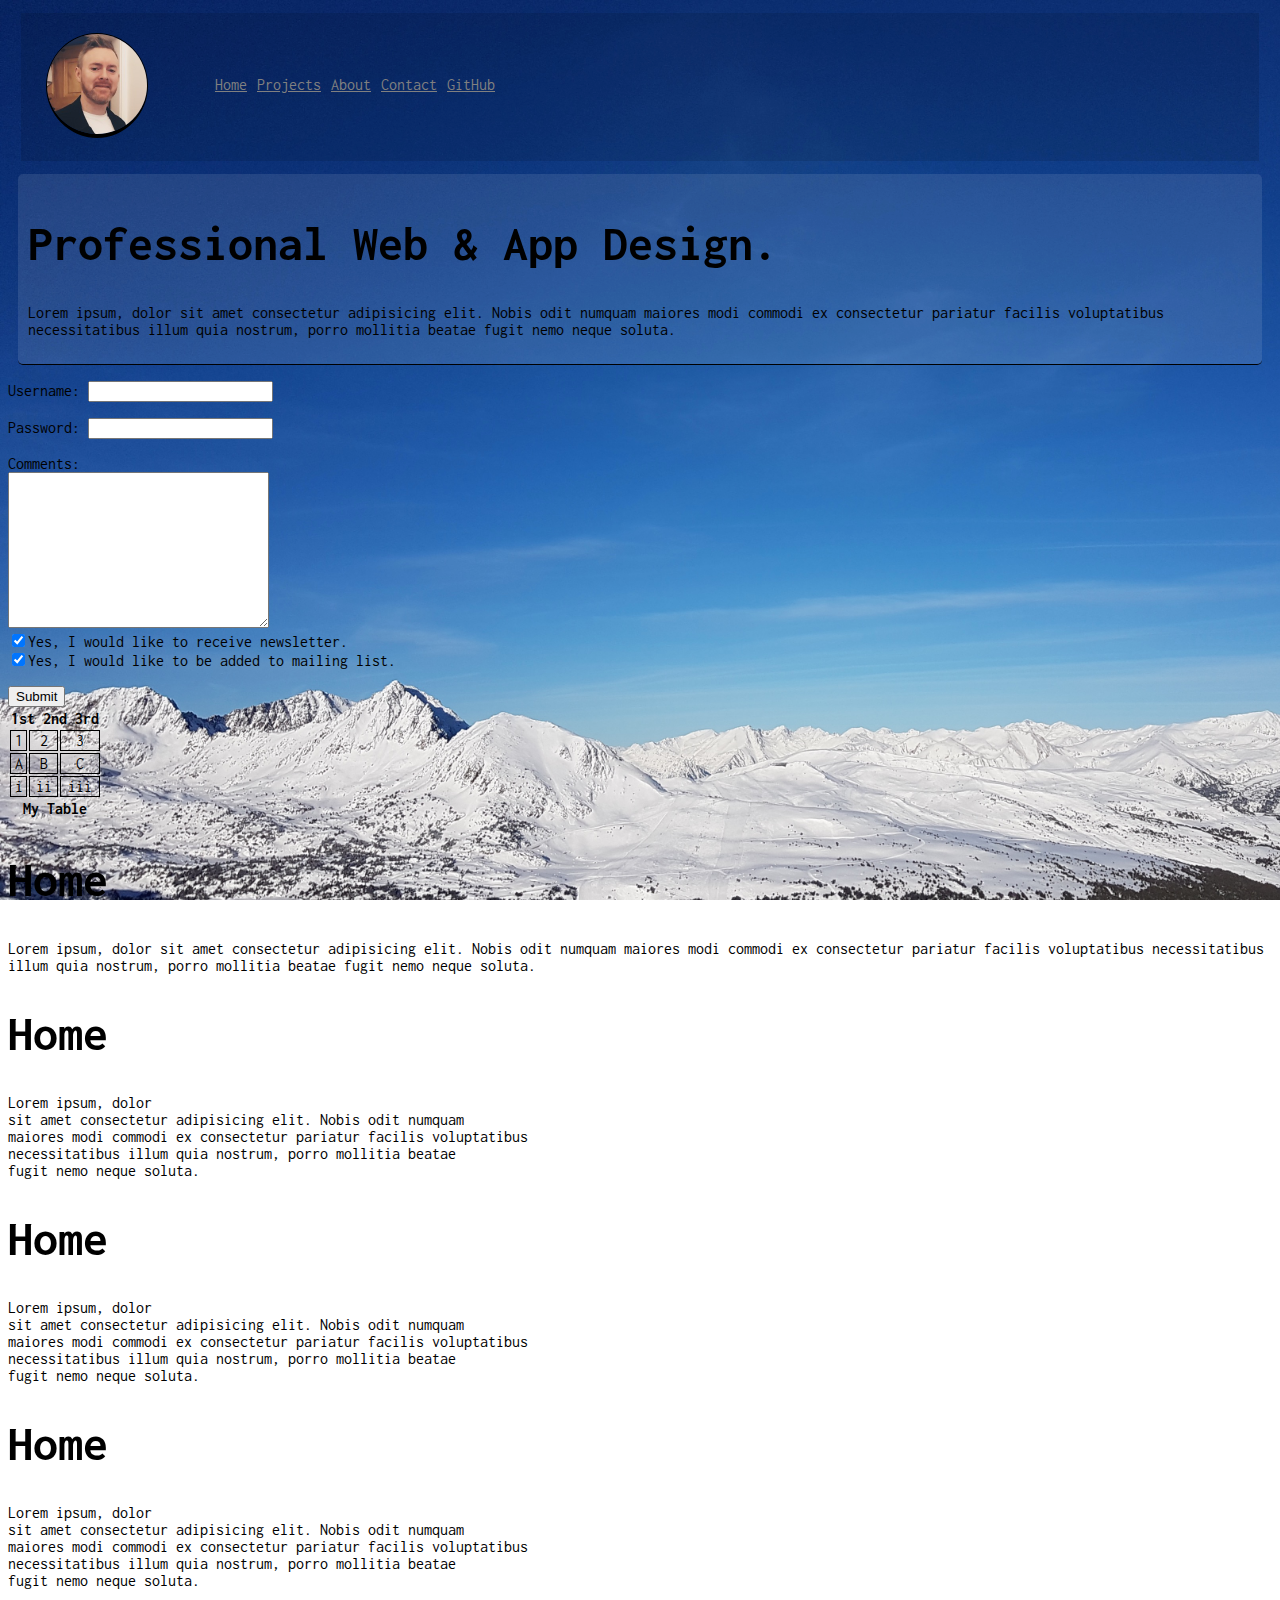
<file: index.html>
<!DOCTYPE html>
<html lang="en">
<head>
    <meta charset="UTF-8">
    <meta name="viewport" content="width=device-width, initial-scale=1.0">
    <title>Conor Mullan</title>
    <link href="https://fonts.googleapis.com/css2?family=Inconsolata:wght@300&display=swap" rel="stylesheet">
    <link rel="stylesheet" type="text/css" href="./main.css">
</head>
<body id="background">

    <nav id="navbar">
        <a href="./index.html"><img class="circle button":active src="./avatar.jpg" height="100px" width="100px"></a>
        <!-- <div> -->
        <ul  class="divnav">
            <li><a href="./index.html">Home</a></li>
            <li><a href="./projects.html">Projects</a></li>
            <li><a href="./about.html">About</a></li>
            <li><a href="./contact.html">Contact</a></li>
            <li><a target="_github" href="http://www.github.com/conormullangit">GitHub</a></li>
            <!-- GitHub logo
            FB logo
            Twr logo
            LnkIn log -->
        </ul>
        <!-- </div> -->
    </nav>
    <div id="maindoc">
        <h1>Professional Web & App Design.</h1>
        <p>Lorem ipsum, dolor sit amet consectetur adipisicing elit. Nobis odit numquam maiores modi commodi ex consectetur pariatur facilis voluptatibus necessitatibus illum quia nostrum, porro mollitia beatae fugit nemo neque soluta.</p>
    </div>

<!-- FORM EX -->
    <form name="login" action="process-form.php" method="POST">
        <p>Username:
        <input type="text" name="Username">
        </p>
        <p>Password:
        <input type="password" name="password">
        </p>
        Comments:
        <br>
        <TEXTAREA name="comments" rows="10" cols="30"></TEXTAREA>
        <br>
        <input type="checkbox" name="newsletter" value="positive" checked>Yes, I would like to receive newsletter.
        <br>
        <input type="checkbox" name="mailing list" value="list" checked>Yes, I would like to be added to mailing list.
        <br>
        <br>
        <input type="submit" name="">
    </form>
    <form name="signup">

    </form>

    <table>
        <tr>
            <th colspan="3">1st 2nd 3rd</th>
            <!-- <th>2nd</th>
            <th>3rd</th> -->
        </tr>
        <tr>
            <td>1</td>
            <td>2</td>
            <td>3</td>
        </tr>
        <tr>
            <td>A</td>
            <td>B</td>
            <td>C</td>
        </tr>
        <tr>
            <td>i</td>
            <td>ii</td>
            <td>iii</td>
        </tr>
        <tr><th colspan="3">My Table</th></tr>
    </table>

    <h1>Home</h1>
    <p>Lorem ipsum, dolor sit amet consectetur adipisicing elit. Nobis odit numquam maiores modi commodi ex consectetur pariatur facilis voluptatibus necessitatibus illum quia nostrum, porro mollitia beatae fugit nemo neque soluta.</p>

    <h1>Home</h1>
    <p>Lorem ipsum, dolor <br>sit amet consectetur adipisicing elit. Nobis odit numquam <br>maiores modi commodi ex consectetur pariatur facilis voluptatibus <br>necessitatibus illum quia nostrum, porro mollitia beatae <br>fugit nemo neque soluta.</p>

    <h1>Home</h1>
    <p>Lorem ipsum, dolor <br>sit amet consectetur adipisicing elit. Nobis odit numquam <br>maiores modi commodi ex consectetur pariatur facilis voluptatibus <br>necessitatibus illum quia nostrum, porro mollitia beatae <br>fugit nemo neque soluta.</p>

    <h1>Home</h1>
    <p>Lorem ipsum, dolor <br>sit amet consectetur adipisicing elit. Nobis odit numquam <br>maiores modi commodi ex consectetur pariatur facilis voluptatibus <br>necessitatibus illum quia nostrum, porro mollitia beatae <br>fugit nemo neque soluta.</p>

</body>
</html>
</file>
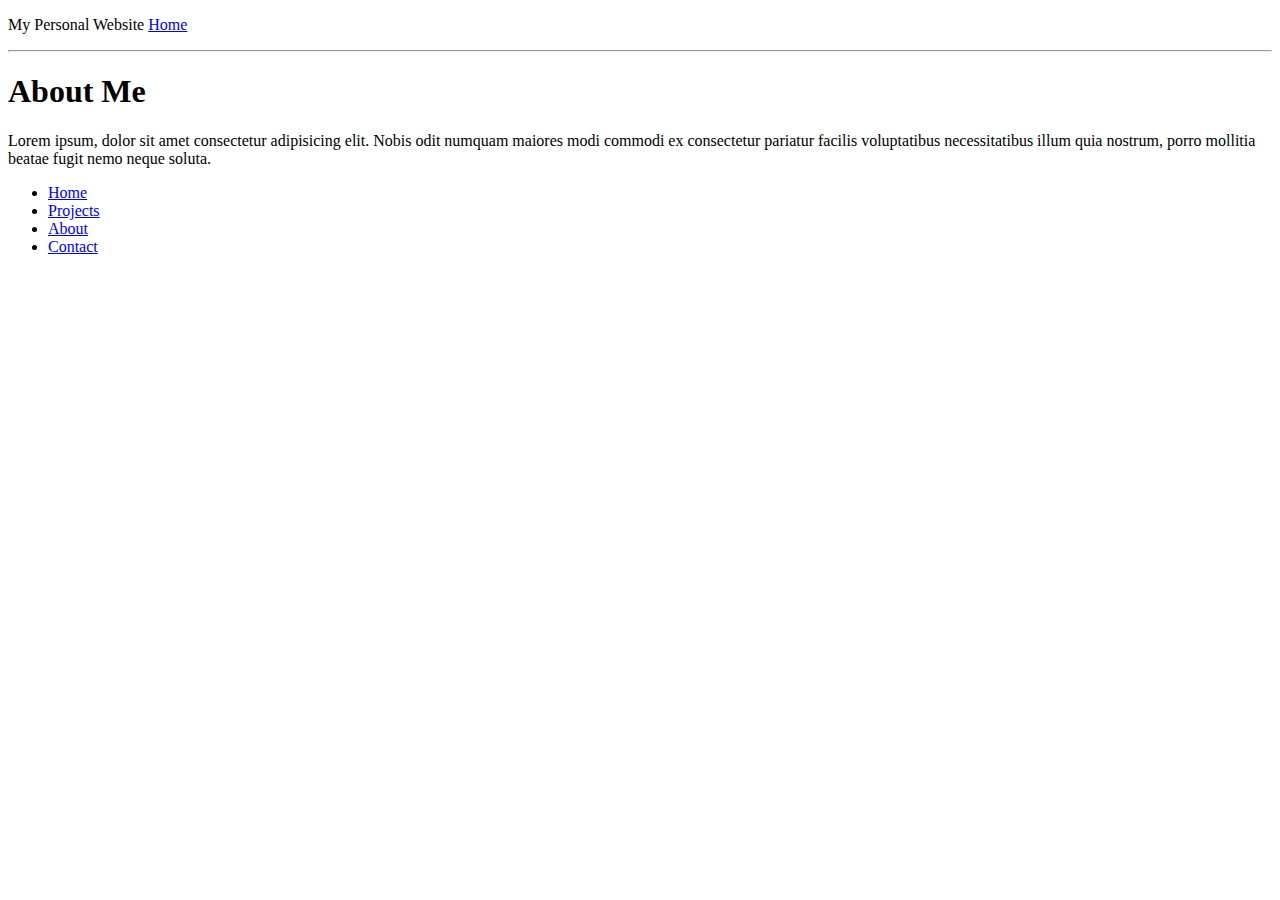
<file: about.html>
<!DOCTYPE html>
<html lang="en">
<head>
    <meta charset="UTF-8">
    <meta name="viewport" content="width=device-width, initial-scale=1.0">
    <title>About</title>
</head>
<body>
    <p>My Personal Website <a href="./index.html">Home</a></p>
    <hr>
    <h1>About Me</h1>
    <p>Lorem ipsum, dolor sit amet consectetur adipisicing elit. Nobis odit numquam maiores modi commodi ex consectetur pariatur facilis voluptatibus necessitatibus illum quia nostrum, porro mollitia beatae fugit nemo neque soluta.</p>
    <ul>
        <li><a href="./index.html">Home</a></li>
        <li><a href="./projects.html">Projects</a></li>
        <li><a href="./about.html">About</a></li>
        <li><a href="./contact.html">Contact</a></li>
        <!-- GitHub logo
        FB logo
        Twr logo
        LnkIn log -->
    </ul>
</body>
</html>
</file>
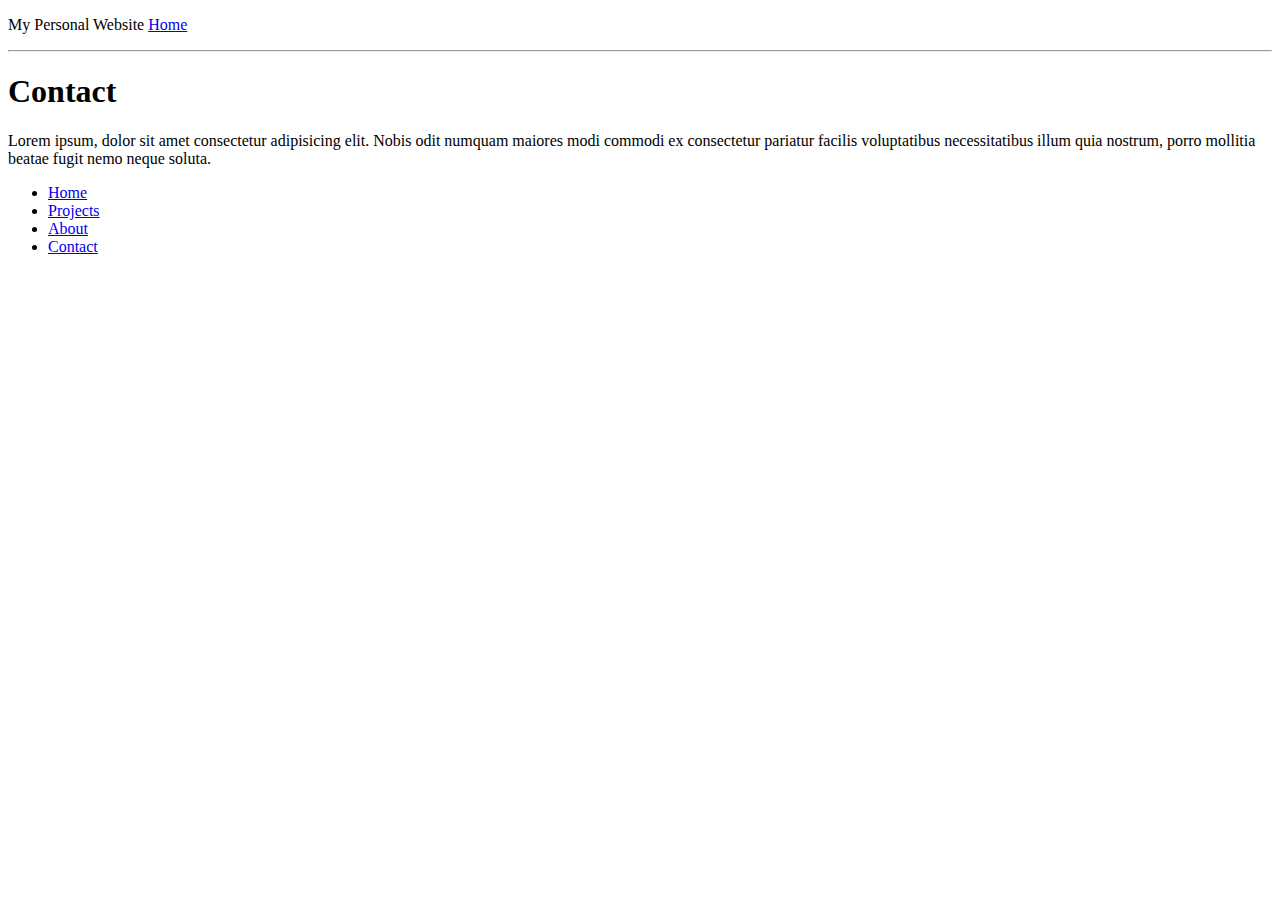
<file: contact.html>
<!DOCTYPE html>
<html lang="en">
<head>
    <meta charset="UTF-8">
    <meta name="viewport" content="width=device-width, initial-scale=1.0">
    <title>Contact</title>
</head>
<body>
    <p>My Personal Website <a href="./index.html">Home</a></p>
    <hr>
    <h1>Contact</h1>
    <p>Lorem ipsum, dolor sit amet consectetur adipisicing elit. Nobis odit numquam maiores modi commodi ex consectetur pariatur facilis voluptatibus necessitatibus illum quia nostrum, porro mollitia beatae fugit nemo neque soluta.</p>
    <ul>
        <li><a href="./index.html">Home</a></li>
        <li><a href="./projects.html">Projects</a></li>
        <li><a href="./about.html">About</a></li>
        <li><a href="./contact.html">Contact</a></li>
        <!-- GitHub logo
        FB logo
        Twr logo
        LnkIn log -->
    </ul>
</body>
</html>
</file>
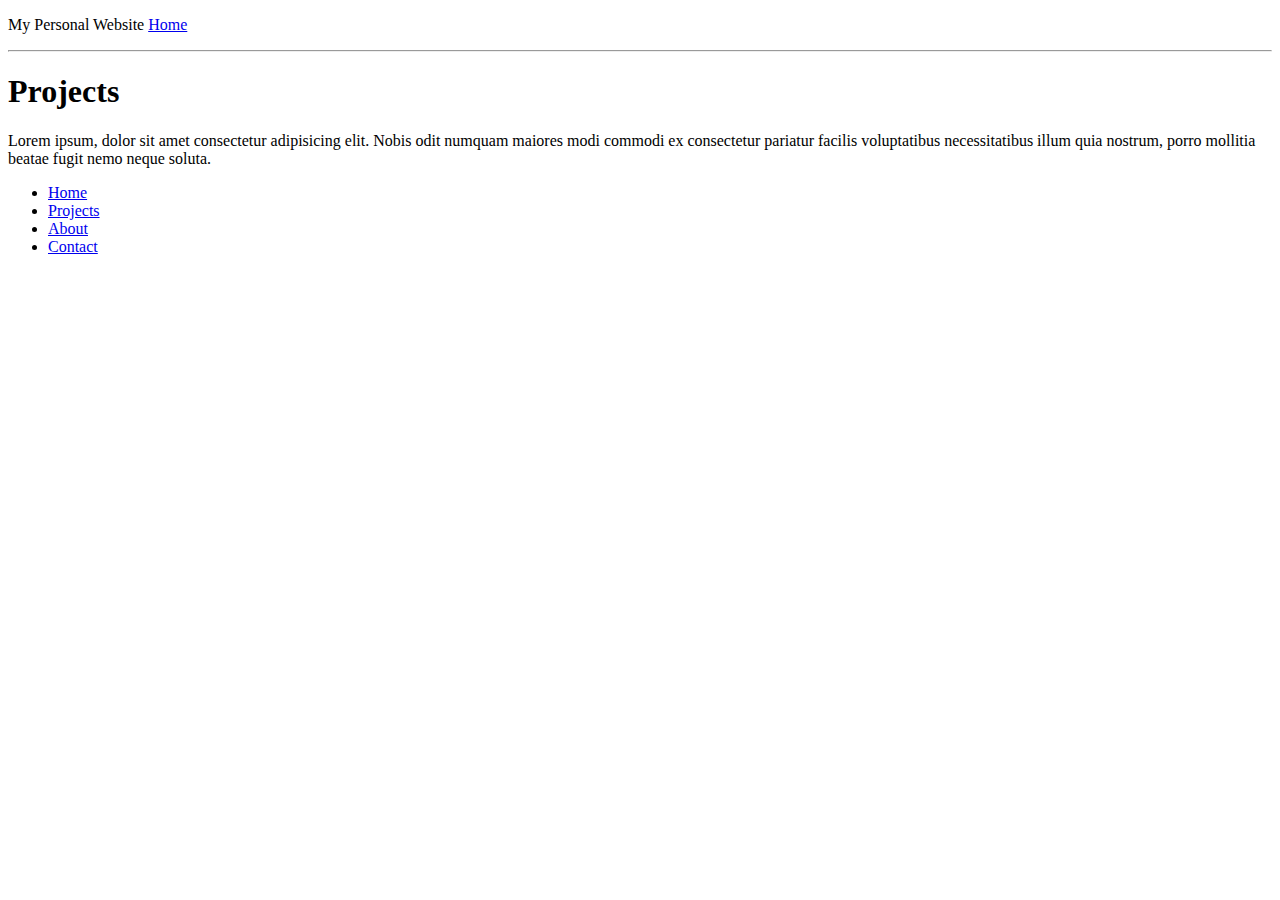
<file: projects.html>
<!DOCTYPE html>
<html lang="en">
<head>
    <meta charset="UTF-8">
    <meta name="viewport" content="width=device-width, initial-scale=1.0">
    <title>Projects</title>
</head>
<body>
    <p>My Personal Website <a href="./index.html">Home</a></p>
    <hr>
    <h1>Projects</h1>
    <p>Lorem ipsum, dolor sit amet consectetur adipisicing elit. Nobis odit numquam maiores modi commodi ex consectetur pariatur facilis voluptatibus necessitatibus illum quia nostrum, porro mollitia beatae fugit nemo neque soluta.</p>
    <ul>
        <li><a href="./index.html">Home</a></li>
        <li><a href="./projects.html">Projects</a></li>
        <li><a href="./about.html">About</a></li>
        <li><a href="./contact.html">Contact</a></li>
        <!-- GitHub logo
        FB logo
        Twr logo
        LnkIn log -->
    </ul>
</body>
</html>
</file>
<file: main.css>
body {
    font-family: 'Inconsolata', monospace;
}

h1 {
    font-size: 50px;
}

h2 {

}

ul li {
    list-style-type: none;
    float: left;
}

a {
    color: grey;
    padding: 5px;
}

a:link {

}

a:hover {
    /* background-color: blue; */
    color: white;
}


#background {
    background-image: url(./background-fotor.jpg);
    background-size: cover;
    background-attachment: fixed;
}

#navbar {
    margin: 1vw;
    padding: 20px;
    background: rgba(0, 0, 0, .1);
}

.divnav {

    padding: 10px;
    top: 50px;
    left: 150px;
    margin-left: 50px;
    position: absolute;
    /* background-color: green;
    border: 1px solid white; */
}

#maindoc {
    margin: 10px;
    padding: 10px;
    background: rgba(255, 255, 255, 0.1);
    border-bottom: 1px solid black;
    border-radius: 5px;
}

.circle {
    border: 1px solid black;
    border-bottom: 4px solid black;
    border-radius: 50%;
    opacity: 1;
}

.button:hover {opacity: .9;}

.button:active {
  transform: translateY(3px);
  border: 1px solid black;
  margin-bottom: 3px;
}

td {
    text-align: center;
    border: 1px solid black;
}
</file>
